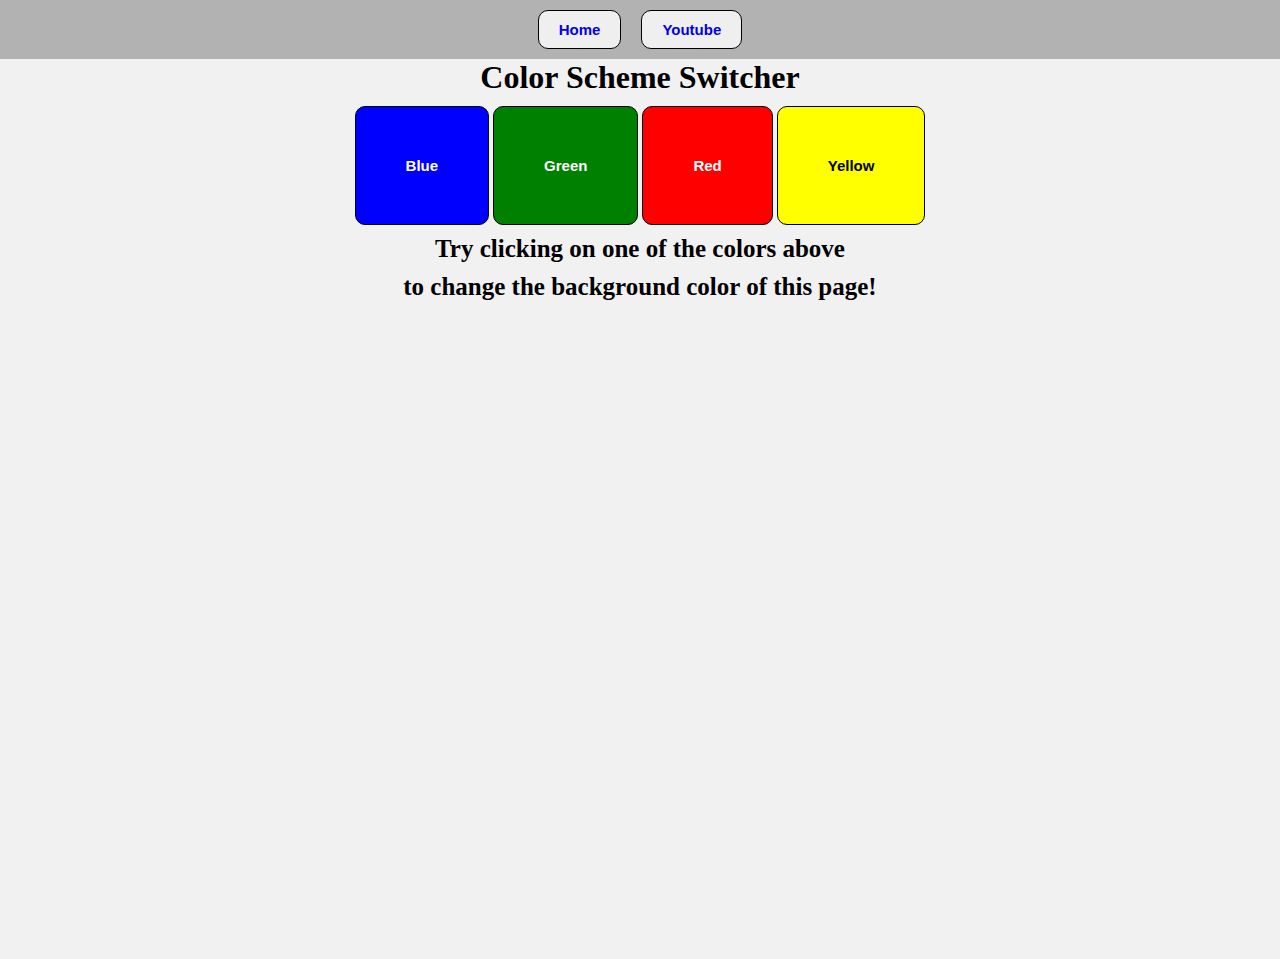
<file: 01_Color_Sceme_Swticher/index.html>
<!DOCTYPE html>
<html lang="en">

<head>
    <meta charset="UTF-8">
    <meta name="viewport" content="width=device-width, initial-scale=1.0">
    <title>Color Scheme Switcher</title>
    <link rel="stylesheet" href="style.css">
    <script src="script.js" defer></script>
</head>

<body>

    <!-- navigation bar -->
    <div class="navigation_bar">
        <button>
            <a href="index.html">Home</a>

        </button>
        <button>
            <a href="https://www.youtube.com/" target="_blank">Youtube</a>
        </button>
    </div>

    <!-- main section -->
    <div class="main_section">
        <h1>Color Scheme Switcher</h1>
        <div class="color_scheme_switcher">
            <button id="blue">Blue</button>
            <button id="green">Green</button>
            <button id="red">Red</button>
            <button id="yellow">Yellow</button>
        </div>
        <p>Try clicking on one of the colors above</p>
        <p>to change the background color of this page!</p>

    </div>

</body>

</html>
</file>
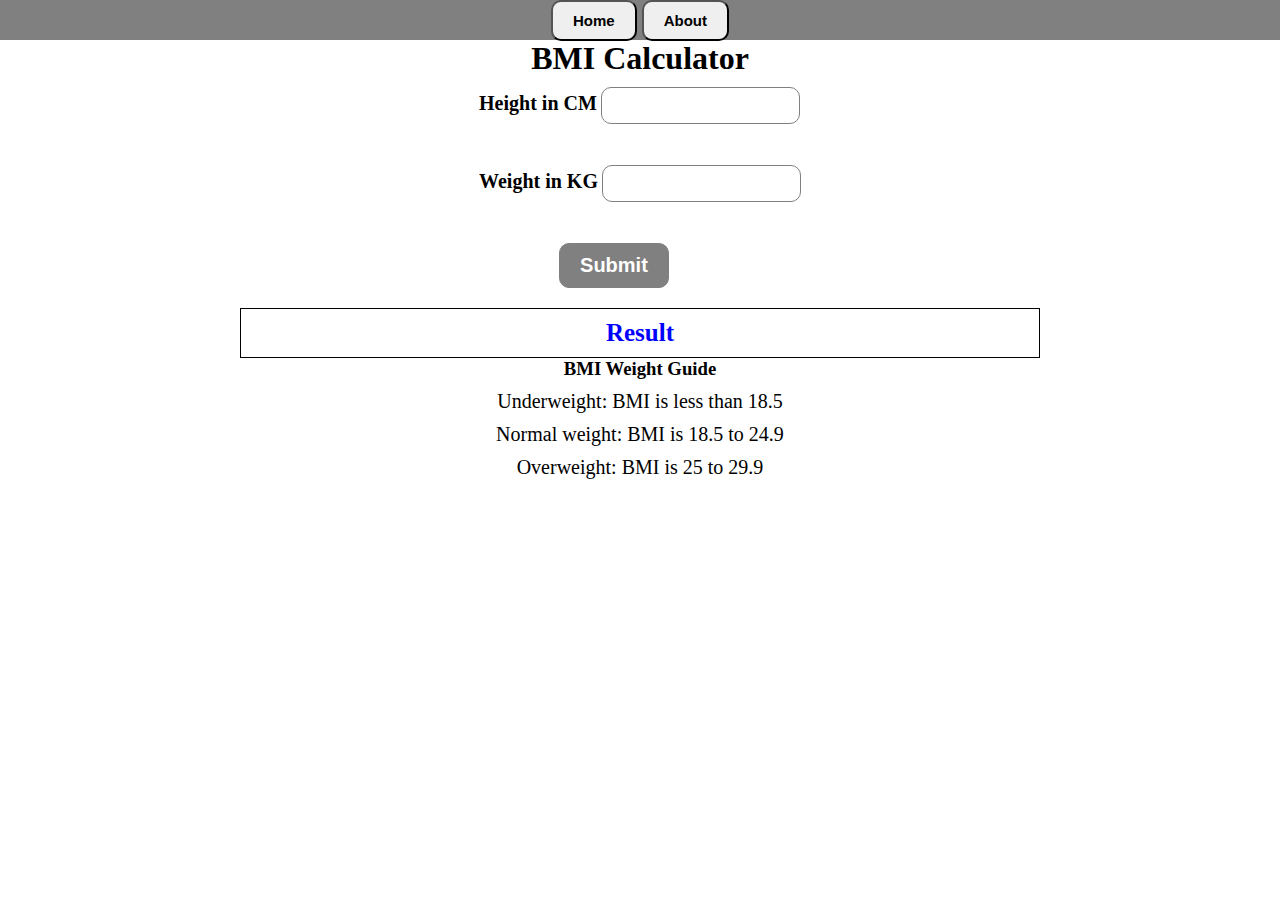
<file: 02_BMI_Calculator/index.html>
<!DOCTYPE html>
<html lang="en">

<head>
    <meta charset="UTF-8">
    <meta name="viewport" content="width=device-width, initial-scale=1.0">
    <title>BMI Calculator</title>
    <link rel="stylesheet" href="style.css">
    <script src="script.js" defer></script>
</head>

<body>

    <!-- Navigation Bar -->
    <nav class="navigation_bar">
        <button>
            <a href="">Home</a>
        </button><button>
            <a href="">About</a>
        </button>
    </nav>


    <!-- Main section -->
    <div class="main_section">
        <h1> BMI Calculator</h1>

        <form>
            <label for="height">Height in CM</label>
            <input type="text" id="height">
            <br>
            <label for="weight">Weight in KG</label>
            <input type="text" id="weight">
            <br>

            <input type="submit" id="submit">
        </form>

    </div>
    <div id="result">Result</div>



    <!-- bottom Section -->
    <div class="footer">
        <h3>BMI Weight Guide</h3>
        <p>Underweight: BMI is less than 18.5</p>
        <p>Normal weight: BMI is 18.5 to 24.9</p>
        <p>Overweight: BMI is 25 to 29.9</p>
    </div>


</html>
</file>
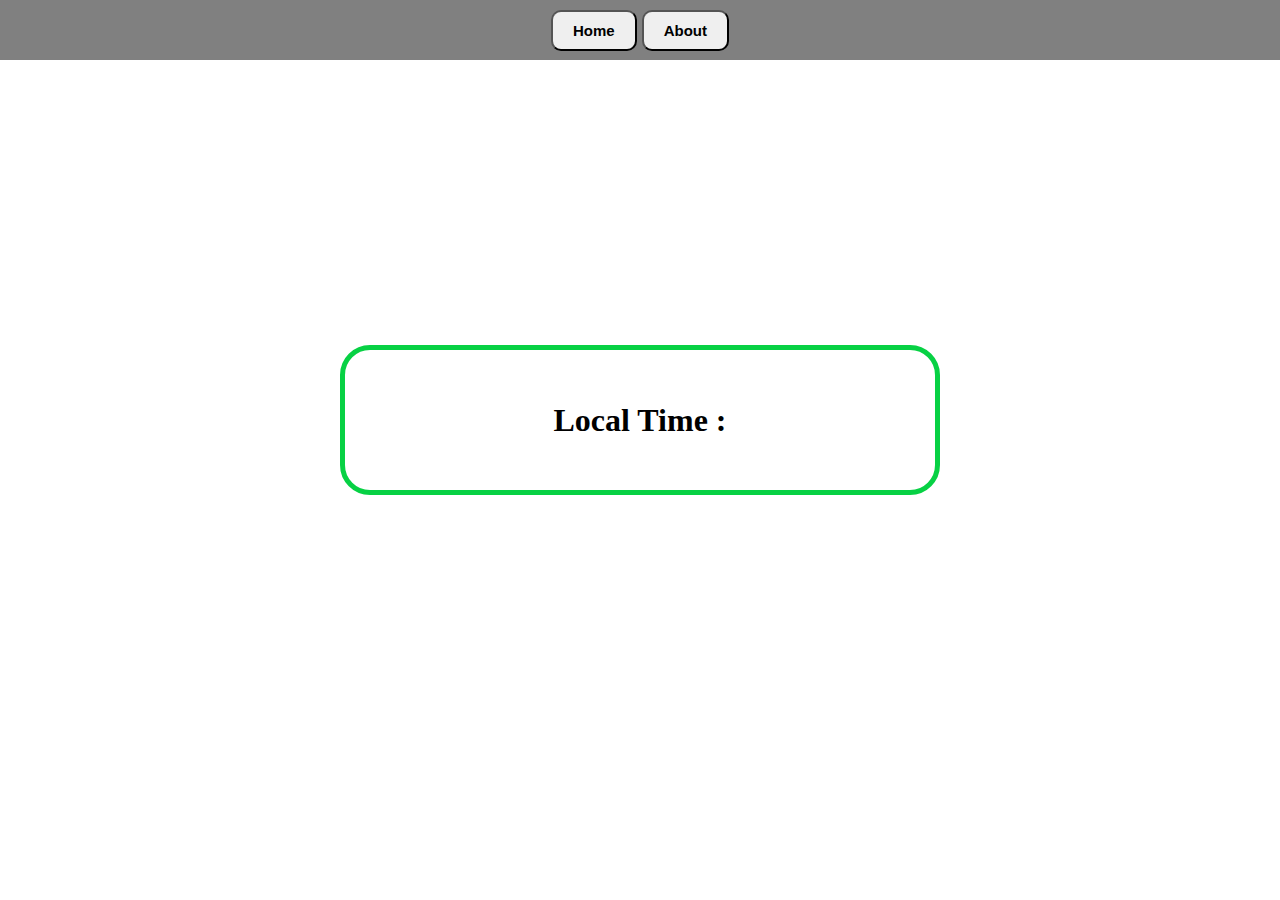
<file: 03_digital_clock/index.html>
<!DOCTYPE html>
<html lang="en">

<head>
    <meta charset="UTF-8">
    <meta name="viewport" content="width=device-width, initial-scale=1.0">
    <title>BMI Calculator</title>
    <link rel="stylesheet" href="style.css">
    <script src="script.js" defer></script>
</head>

<body>

    <!-- Navigation Bar -->
    <nav class="navigation_bar">
        <button>
            <a href="">Home</a>
        </button><button>
            <a href="">About</a>
        </button>
    </nav>

    <!-- Main Content -->
    <div id="box">
        <h1>Local Time : <span id="local_time"></span></h1>

    </div>
</body>


</html>
</file>
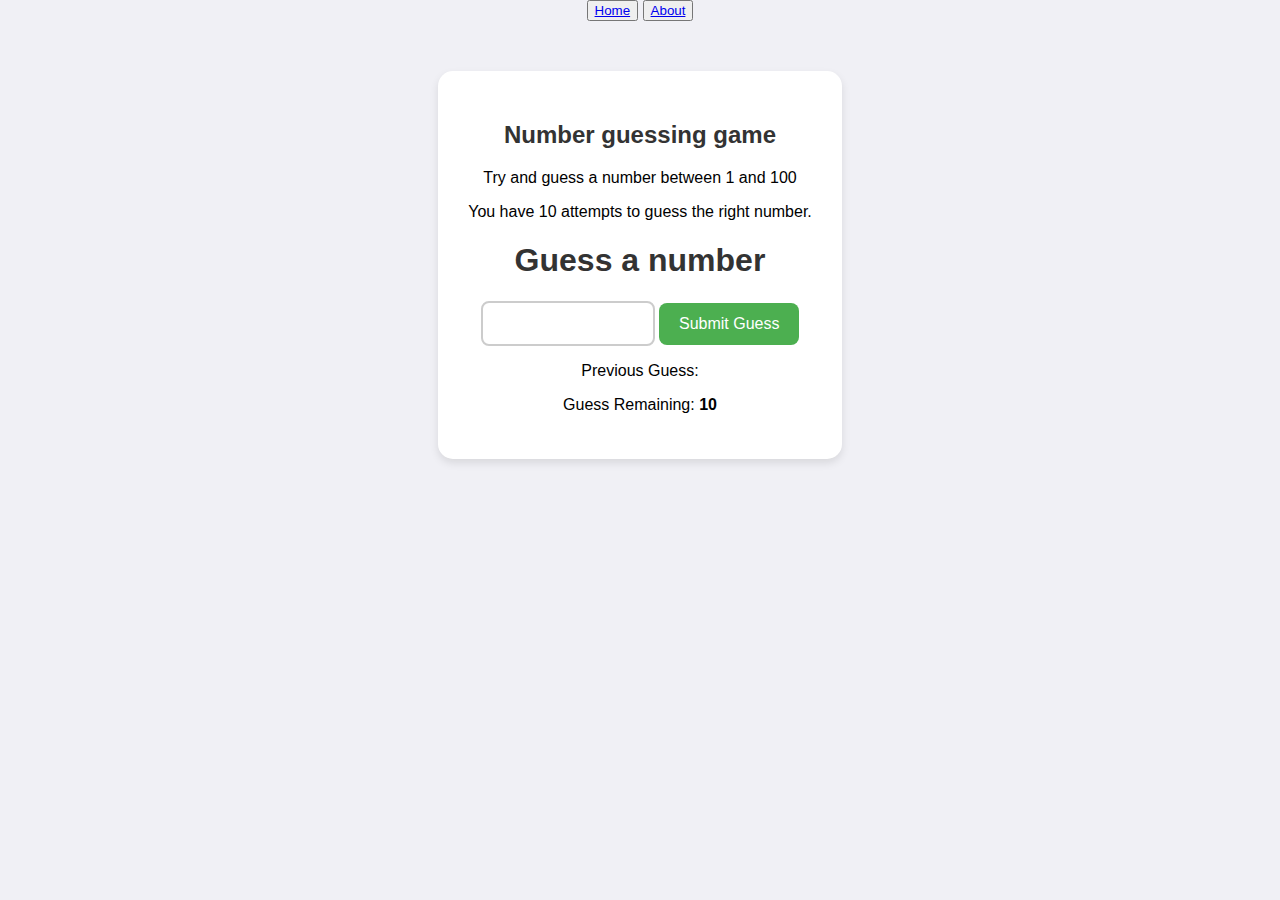
<file: 04_Guess_Number/index.html>
<!DOCTYPE html>
<html lang="en">

<head>
    <meta charset="UTF-8">
    <meta name="viewport" content="width=device-width, initial-scale=1.0">
    <title>Guess Number</title>
    <link rel="stylesheet" href="style.css">
    <script src="script.js" defer></script>
</head>

<body>
    <nav class="navigation_bar">
        <button>
            <a href="#">Home</a> </button> <button> <a href="#">About</a>
        </button>
    </nav>

    <div class="container">
        <h2>Number guessing game</h2>
        <p>Try and guess a number between 1 and 100</p>
        <p>You have 10 attempts to guess the right number.</p>
        <h1>Guess a number</h1>
        <form>
            <input type="number" id="guess" min="1" max="100">
            <button id="check" type="submit">Submit Guess</button>
            <div id="error-popup" class="popup"></div>
        </form>
        <p id="message">Previous Guess: <span id="guess_array"></span></p>
        <p id="attempts">Guess Remaining: <span id="guess_remaining"></span></p>
    </div>




</body>

</html>
</file>
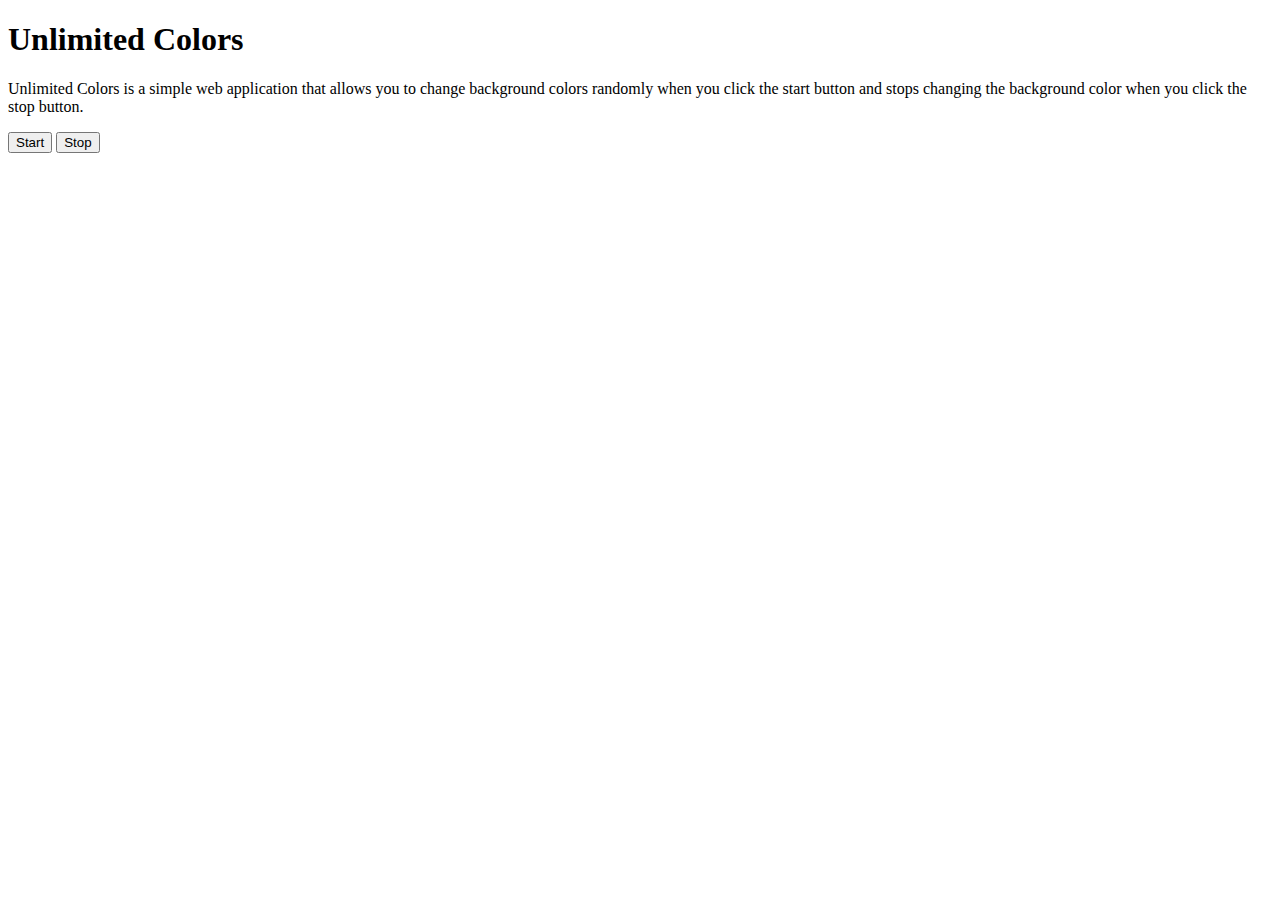
<file: 05_Unlimited_Colors/index.html>
<!DOCTYPE html>
<html lang="en">

<head>
    <meta charset="UTF-8">
    <meta name="viewport" content="width=device-width, initial-scale=1.0">
    <title>Unlimited Colors</title>
</head>

<body>
    <h1>Unlimited Colors</h1>
    <p>Unlimited Colors is a simple web application that allows you to change background colors randomly when you click
        the start button and stops changing the background color when you click the stop button.</p>


    <button id="start">Start</button>
    <button id="stop">Stop</button>


    <script>
        const start = document.getElementById('start');
        const stop = document.getElementById('stop');
        let intervalId;

        start.addEventListener('click', () => {
            intervalId = setInterval(() => {
                document.body.style.backgroundColor = `rgb(${Math.floor(Math.random() * 256)}, ${Math.floor(Math.random() * 256)}, ${Math.floor(Math.random() * 256)})`;
            }, 1000);
        });

        stop.addEventListener('click', () => {
            clearInterval(intervalId);
        });
    </script>


</body>

</html>
</file>
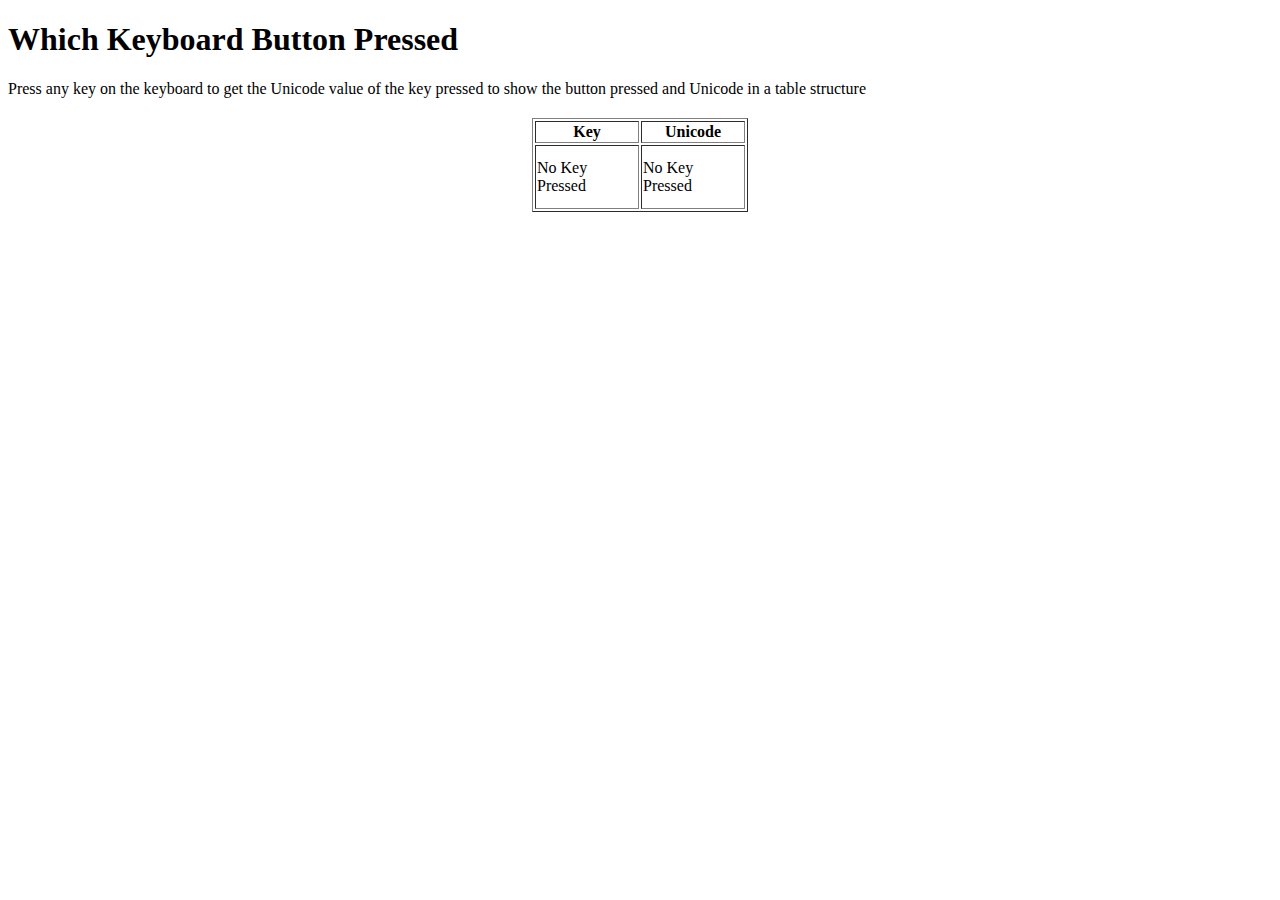
<file: 06_Keyboard_Pressed/index.html>
<!DOCTYPE html>
<html lang="en">

<head>
    <meta charset="UTF-8">
    <meta name="viewport" content="width=device-width, initial-scale=1.0">
    <title>Which Keyboard Button Pressed </title>
</head>

<body>
    <h1>Which Keyboard Button Pressed</h1>

    <p>Press any key on the keyboard to get the Unicode value of the key pressed to show the button pressed and Unicode
        in a table structure</p>
    <table border="1" style="margin:20px auto">
        <tr>
            <th>Key</th>
            <th>Unicode</th>
        </tr>
        <tr>
            <td id="key" width="100" height="60">No Key Pressed</td>
            <td id="unicode" width="100" height="60">No Key Pressed</td>
        </tr>





        <script>


            document.addEventListener('keydown', function (event) {


                document.getElementById('key').innerText = event.key === " " ? "Space" : event.key;

                //add this line to get the unicode value of the key pressed not captured like Ctrl, Shift, Alt, etc




                document.getElementById('unicode').innerText = event.keyCode;
            });


        </script>

</body>

</html>
</file>
<file: 01_Color_Sceme_Swticher/style.css>
/* root element styling */
* {
    box-sizing: border-box;
    margin: 0;
    padding: 0;
}


/* navigation bar styling */
.navigation_bar {
    display: flex;
    justify-content: center;
    align-items: center;
    padding: 10px 20px;
    background-color: #33333360;
    color: #fff;
    gap: 20px;
}

.navigation_bar button {
    padding: 10px 20px;
    border: none;
    border-radius: 10px;
    cursor: pointer;
    font-size: 15px;
    font-weight: bolder;
    border: solid 1px black;

}


.navigation_bar>button>a {
    text-decoration: none;

}

.navigation_bar>button:hover {
    background-color: lightgreen;

}

/* main section styling */
.main_section {
    display: flex;
    flex-direction: column;
    height: 100vh;
    background-color: #f1f1f1;
    gap: 10px;
    align-items: center;
}

.main_section>div>button {
    padding: 50px 50px;
    border: none;
    border-radius: 10px;
    cursor: pointer;
    font-size: 15px;
    font-weight: bolder;
    border: solid 1px black;
}

#blue {
    background-color: blue;
    color: white;
}

#green {
    background-color: green;
    color: white;
}

#red {
    background-color: red;
    color: white;
}

#yellow {
    background-color: yellow;
    color: black;
}

.main_section>p {
    font-size: 25px;
    font-weight: bolder;
    color: black;
}
</file>
<file: 02_BMI_Calculator/style.css>
* {
    margin: 0;
    padding: 0;
    box-sizing: border-box;
}

/* Navigation Bar */

.navigation_bar {
    display: flex;
    background-color: grey;
    justify-content: center;
    align-items: center;
    gap: 5px;
    height: 40px;

}

.navigation_bar>button {
    color: white;
    border-radius: 10px;
    padding: 10px 20px;
}

.navigation_bar>button>a {
    text-decoration: none;
    color: black;
    font-size: 15px;
    font-weight: bold;
}

.main_section {
    display: flex;
    justify-content: center;
    align-items: center;
    flex-direction: column;
    gap: 10px;
    margin-bottom: 20px;
}

.main_section>form>label {
    display: inline-block;
    margin-bottom: 50px;
    font-size: 20px;
    font-weight: bold;

}

.main_section>form>input {
    padding: 10px;
    border-radius: 10px;
    border: 1px solid grey;
    width: 20x;
}

#submit {
    padding: 10px 20px;
    border-radius: 10px;
    background-color: grey;
    color: white;
    font-size: 20px;
    font-weight: bold;
    margin-left: 80px;
}

#result {
   
    font-size: 25px;
    font-weight: bold;
    margin: 0 auto;
    color: blue;
    text-align: center;
    border: 1px solid black;
    width: 800px;
    height: 50px;
    border-radius: px;
    padding: 10px 20px;
}

/* footer section */
.footer {
    display: flex;
    flex-direction: column;
    justify-content: center;
    align-items: center;
    gap: 10px;

}

.footer p {
    font-size: 20px;

}
</file>
<file: 03_digital_clock/style.css>
* {
    margin: 0;
    padding: 0;
    box-sizing: border-box;
}

/* Navigation Bar */

.navigation_bar {
    display: flex;
    background-color: grey;
    justify-content: center;
    align-items: center;
    gap: 5px;
    height: 60px;

}

.navigation_bar>button {
    color: white;
    border-radius: 10px;
    padding: 10px 20px;

}

.navigation_bar>button>a {
    text-decoration: none;
    color: black;
    font-size: 15px;
    font-weight: bold;
}

/* main-section */
#box {
    display: flex;
    align-items: center;
    justify-content: center;
    height: 80vh;


}

#box>h1 {
    border: 5px solid rgb(7, 209, 68);
    width: 600px;
    height: 150px;
    text-align: center;
    padding: 10px 20px;
    border-radius: 30px;
    display: flex;
    justify-content: center;
    align-items: center;

}
</file>
<file: 04_Guess_Number/style.css>
body {
    font-family: 'Segoe UI', Tahoma, Geneva, Verdana, sans-serif;
    background: #f0f0f5;
    /* Subtle gradient background */
    display: flex;
    flex-direction: column;
    align-items: center;
    min-height: 100vh;
    margin: 0;
}

.container {
    background-color: white;
    padding: 30px;
    border-radius: 15px;
    box-shadow: 0 4px 8px rgba(0, 0, 0, 0.1);
    /* Subtle drop shadow */
    text-align: center;
    margin-top: 50px;
    /* Space from the top */
}

h1,
h2 {
    color: #333;
    /* Darker heading color */
}

p {
    margin-bottom: 15px;
    /* Consistent spacing */
}

input[type="number"] {
    padding: 10px;
    border: 2px solid #cccccc;
    border-radius: 8px;
    width: 150px;
    text-align: center;
    font-size: 18px;
}

button[type="submit"] {
    background-color: #4CAF50;
    /* Green button */
    color: white;
    padding: 12px 20px;
    border: none;
    border-radius: 8px;
    cursor: pointer;
    font-size: 16px;
    transition: background-color 0.3s ease;
    /* Add hover effect */
}

button[type="submit"]:hover {
    background-color: #45a049;
}

#guess_array,
#guess_remaining {
    font-weight: bold;
}

.popup {
    position: fixed;
    /* Stay in place even when scrolling */
    top: 50%;
    left: 50%;
    transform: translate(-50%, -50%);
    background-color: #fff;
    padding: 20px;
    border-radius: 10px;
    box-shadow: 0 4px 8px rgba(0, 0, 0, 0.2);
    text-align: center;
    font-size: 18px;
    opacity: 0;
    transition: opacity 0.5s ease;
}

.popup[style*="display: block"] {
    /* Target popup when its display is set to block */
    opacity: 1;
}
</file>
